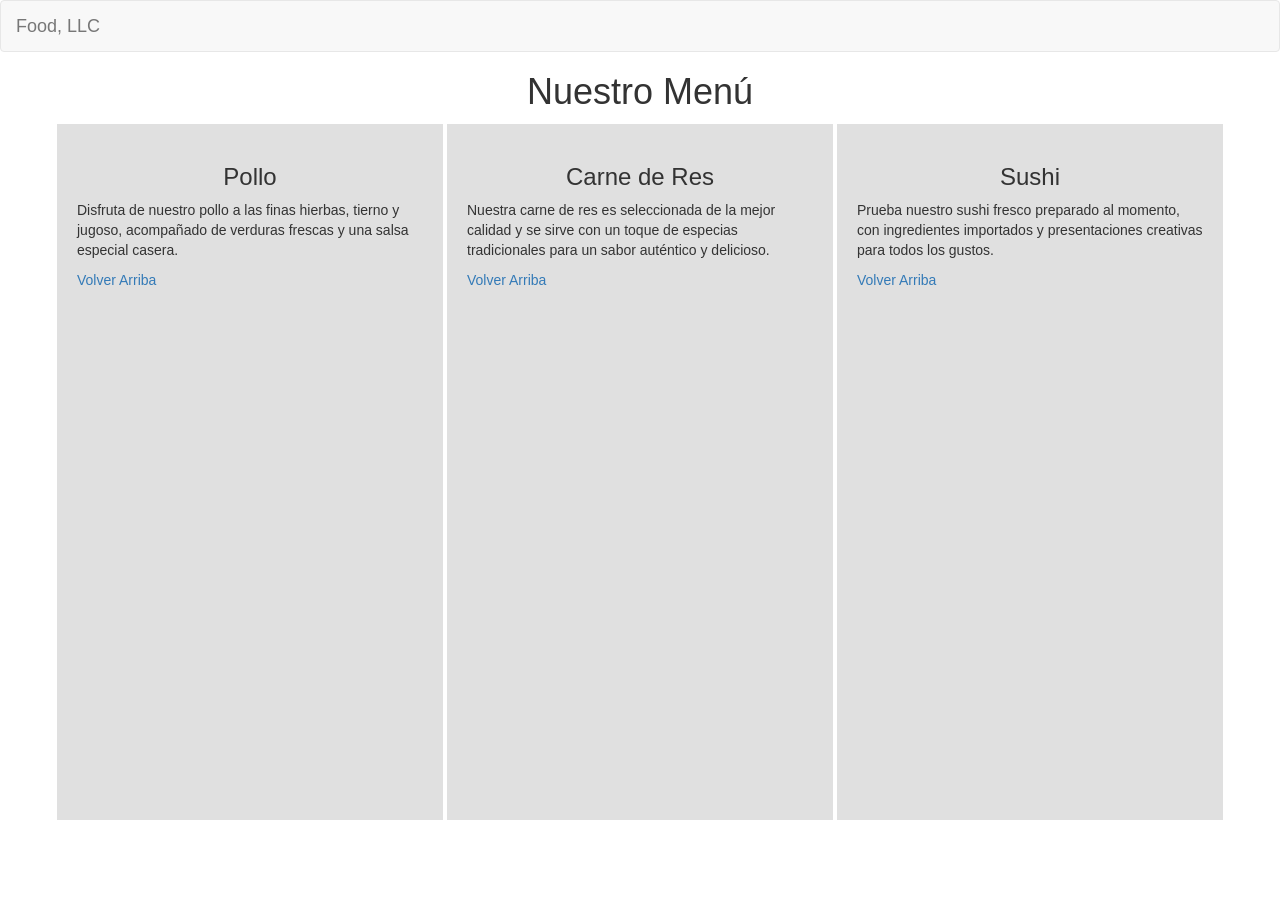
<file: module3-solution/index.html>
<!DOCTYPE html>
<html lang="es">
<head>
    <meta charset="utf-8">
    <meta http-equiv="X-UA-Compatible" content="IE=edge">
    <meta name="viewport" content="width=device-width, initial-scale=1">
    <title>Module 3 Solution</title>

    <link rel="stylesheet" href="https://maxcdn.bootstrapcdn.com/bootstrap/3.3.7/css/bootstrap.min.css">
    <link rel="stylesheet" href="css/styles.css">
</head>
<body>

    <nav class="navbar navbar-default">
        <div class="container-fluid">
            <div class="navbar-header">
                <button type="button" class="navbar-toggle collapsed" data-toggle="collapse" data-target="#mobile-menu" aria-expanded="false">
                    <span class="sr-only">Activar navegación</span>
                    <span class="icon-bar"></span>
                    <span class="icon-bar"></span>
                    <span class="icon-bar"></span>
                </button>
                <a class="navbar-brand" href="#">Food, LLC</a>
            </div>

            <div class="collapse navbar-collapse" id="mobile-menu">
                <ul class="nav navbar-nav visible-xs text-center">
                    <li><a href="#pollo">Pollo</a></li>
                    <li><a href="#res">Carne de Res</a></li>
                    <li><a href="#sushi">Sushi</a></li>
                </ul>
            </div>
        </div>
    </nav>

    <h1 id="top" class="text-center">Nuestro Menú</h1>

    <div class="container">
        <div class="row">
            
            <div id="pollo" class="col-md-4 col-sm-6 col-xs-12 menu-section">
                <h3 class="text-center">Pollo</h3>
                <p>Disfruta de nuestro pollo a las finas hierbas, tierno y jugoso, acompañado de verduras frescas y una salsa especial casera.</p>
                <a href="#top">Volver Arriba</a>
            </div>

            <div id="res" class="col-md-4 col-sm-6 col-xs-12 menu-section">
                <h3 class="text-center">Carne de Res</h3>
                <p>Nuestra carne de res es seleccionada de la mejor calidad y se sirve con un toque de especias tradicionales para un sabor auténtico y delicioso.</p>
                <a href="#top">Volver Arriba</a>
            </div>

            <div id="sushi" class="col-md-4 col-sm-12 col-xs-12 menu-section">
                <h3 class="text-center">Sushi</h3>
                <p>Prueba nuestro sushi fresco preparado al momento, con ingredientes importados y presentaciones creativas para todos los gustos.</p>
                <a href="#top">Volver Arriba</a>
            </div>

        </div>
    </div>

    <script src="https://ajax.googleapis.com/ajax/libs/jquery/1.12.4/jquery.min.js"></script>
    <script src="https://maxcdn.bootstrapcdn.com/bootstrap/3.3.7/js/bootstrap.min.js"></script>
</body>
</html>
</file>
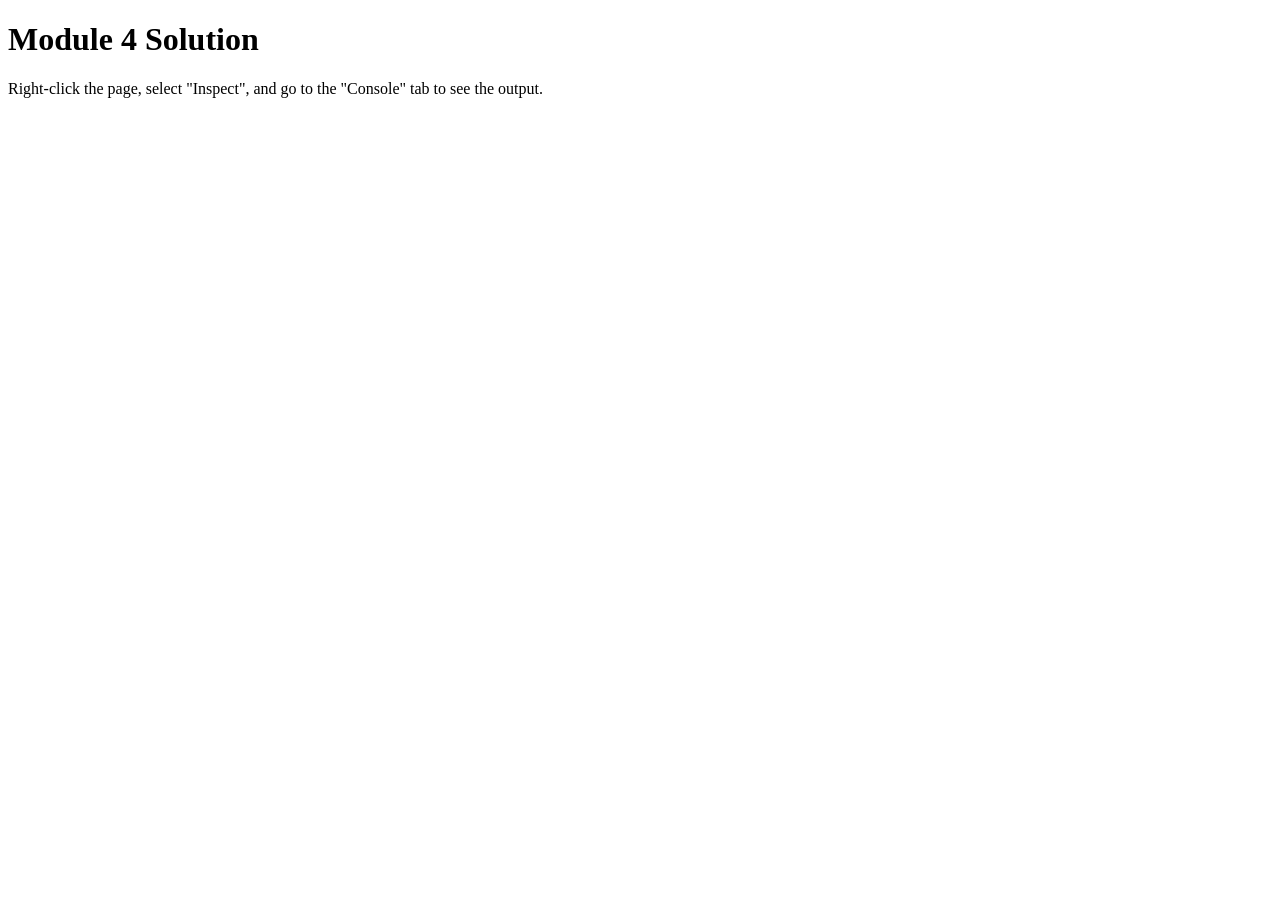
<file: module4-solution/index.html>
<!DOCTYPE html>
<html lang="en">
<head>
  <meta charset="utf-8">
  <title>Module 4 Solution</title>
  <script src="SpeakHello.js"></script>
  <script src="SpeakGoodBye.js"></script>
  <script src="script.js"></script>
</head>
<body>
  <h1>Module 4 Solution</h1>
  <p>Right-click the page, select "Inspect", and go to the "Console" tab to see the output.</p>
</body>
</html>
</file>
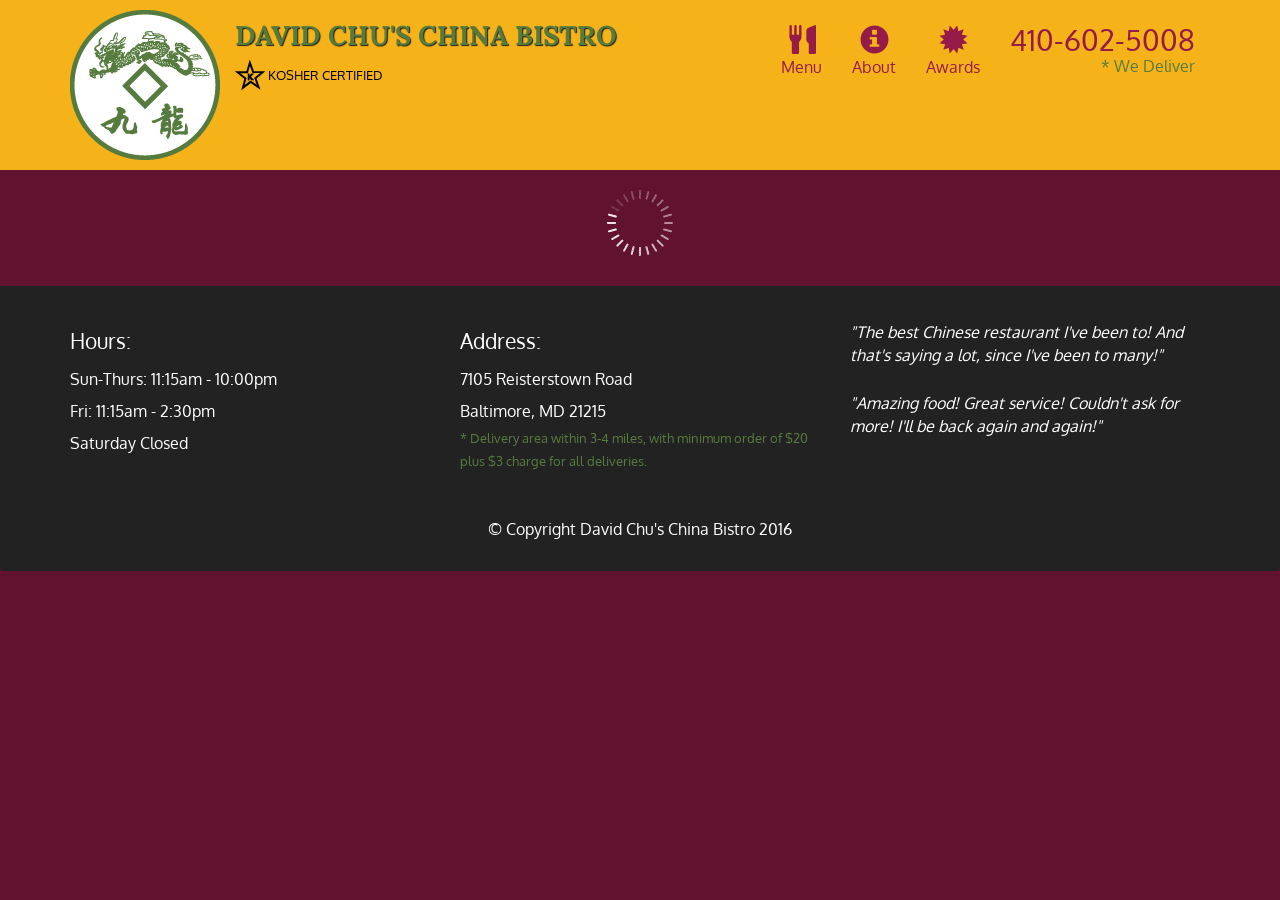
<file: module5-solution/index.html>
<!doctype html>
<html lang="en">
  <head>
    <meta charset="utf-8">
    <meta http-equiv="X-UA-Compatible" content="IE=edge">
    <meta name="viewport" content="width=device-width, initial-scale=1">
    <title>David Chu's China Bistro</title>
    <link rel="stylesheet" href="css/bootstrap.min.css">
    <link rel="stylesheet" href="css/styles.css">
    <link href='https://fonts.googleapis.com/css?family=Oxygen:400,300,700' rel='stylesheet' type='text/css'>
    <link href='https://fonts.googleapis.com/css?family=Lora' rel='stylesheet' type='text/css'>
  </head>
<body>
  <header>
    <nav id="header-nav" class="navbar navbar-default">
      <div class="container">
        <div class="navbar-header">
          <a href="index.html" class="pull-left visible-md visible-lg">
            <div id="logo-img" alt="Logo image"></div>
          </a>

          <div class="navbar-brand">
            <a href="index.html"><h1>David Chu's China Bistro</h1></a>
            <p>
              <img src="images/star-k-logo.png" alt="Kosher certification">
              <span>Kosher Certified</span>
            </p>
          </div>

          <button id="navbarToggle" type="button" class="navbar-toggle collapsed" data-toggle="collapse" data-target="#collapsable-nav" aria-expanded="false">
            <span class="sr-only">Toggle navigation</span>
            <span class="icon-bar"></span>
            <span class="icon-bar"></span>
            <span class="icon-bar"></span>
          </button>
        </div>
        
        <div id="collapsable-nav" class="collapse navbar-collapse">
           <ul id="nav-list" class="nav navbar-nav navbar-right">
            <li id="navHomeButton" class="visible-xs active">
              <a href="index.html">
                <span class="glyphicon glyphicon-home"></span> Home</a>
            </li>
            <li id="navMenuButton">
              <a href="#" onclick="$dc.loadMenuCategories();">
                <span class="glyphicon glyphicon-cutlery"></span><br class="hidden-xs"> Menu</a>
            </li>
            <li>
              <a href="#">
                <span class="glyphicon glyphicon-info-sign"></span><br class="hidden-xs"> About</a>
            </li>
            <li>
              <a href="#">
                <span class="glyphicon glyphicon-certificate"></span><br class="hidden-xs"> Awards</a>
            </li>
            <li id="phone" class="hidden-xs">
              <a href="tel:410-602-5008">
                <span>410-602-5008</span></a><div>* We Deliver</div>
            </li>
          </ul><!-- #nav-list -->
        </div><!-- .collapse .navbar-collapse -->
      </div><!-- .container -->
    </nav><!-- #header-nav -->
  </header>

  <div id="call-btn" class="visible-xs">
    <a class="btn" href="tel:410-602-5008">
    <span class="glyphicon glyphicon-earphone"></span>
    410-602-5008
    </a>
  </div>
  <div id="xs-deliver" class="text-center visible-xs">* We Deliver</div>

  <div id="main-content" class="container"></div>

  <footer class="panel-footer">
    <div class="container">
      <div class="row">
        <section id="hours" class="col-sm-4">
          <span>Hours:</span><br>
          Sun-Thurs: 11:15am - 10:00pm<br>
          Fri: 11:15am - 2:30pm<br>
          Saturday Closed
          <hr class="visible-xs">
        </section>
        <section id="address" class="col-sm-4">
          <span>Address:</span><br>
          7105 Reisterstown Road<br>
          Baltimore, MD 21215
          <p>* Delivery area within 3-4 miles, with minimum order of $20 plus $3 charge for all deliveries.</p>
          <hr class="visible-xs">
        </section>
        <section id="testimonials" class="col-sm-4">
          <p>"The best Chinese restaurant I've been to! And that's saying a lot, since I've been to many!"</p>
          <p>"Amazing food! Great service! Couldn't ask for more! I'll be back again and again!"</p>
        </section>
      </div>
      <div class="text-center">&copy; Copyright David Chu's China Bistro 2016</div>
    </div>
  </footer>

  <!-- jQuery (Bootstrap JS plugins depend on it) -->
  <script src="js/jquery-2.1.4.min.js"></script>
  <script src="js/bootstrap.min.js"></script>
  <script src="js/ajax-utils.js"></script>
  <script src="js/script.js"></script>
</body>
</html>
</file>
<file: module3-solution/css/styles.css>
.menu-section {
    height: 700px; 
    background-color: #e0e0e0;
    border: 2px solid #ffffff;
    margin-bottom: 20px; 
    padding: 20px;
}


@media (max-width: 767px) {
    
    #mobile-menu {
        background-color: #f8f8f8;
        border-top: 1px solid #ddd;
    }
    
    #mobile-menu .nav li {
        border-bottom: 1px solid #ddd;
    }
}
</file>
<file: module5-solution/css/styles.css>
body {
  font-size: 16px;
  color: #fff;
  background-color: #61122f;
  font-family: 'Oxygen', sans-serif;
}

/** HEADER **/
#header-nav {
  background-color: #f6b319;
  border-radius: 0;
  border: 0;
}

#logo-img {
  background: url('../images/restaurant-logo_large.png') no-repeat;
  width: 150px;
  height: 150px;
  margin: 10px 15px 10px 0;
}

.navbar-brand {
  padding-top: 25px;
}
.navbar-brand h1 { /* Restaurant name */
  font-family: 'Lora', serif;
  color: #557c3e;
  font-size: 1.5em;
  text-transform: uppercase;
  font-weight: bold;
  text-shadow: 1px 1px 1px #222;
  margin-top: 0;
  margin-bottom: 0;
  line-height: .75;
}
.navbar-brand a:hover, .navbar-brand a:focus {
  text-decoration: none;
}
.navbar-brand p { /* Kosher cert */
  color: #000;
  text-transform: uppercase;
  font-size: .7em;
  margin-top: 15px;
}
.navbar-brand p span { /* Star-K */
  vertical-align: middle;
}

#nav-list {
  margin-top: 10px;
}
#nav-list a {
  color: #951C49;
  text-align: center;
}
#nav-list a:hover {
  background: #E7E7E7;
}
#nav-list a span {
  font-size: 1.8em;
}

#phone {
  margin-top: 5px;
}
#phone a { /* Phone number */
  text-align: right;
  padding-bottom: 0;
}
#phone div { /* We Deliver */
  color: #557c3e;
  text-align: right;
  padding-right: 15px;
}

.navbar-header button.navbar-toggle, .navbar-header .icon-bar {
  border: 1px solid #61122f;
}
.navbar-header button.navbar-toggle {
  clear: both;
  margin-top: -30px;
}
/* END HEADER */

/* FOOTER */
.panel-footer {
  margin-top: 30px;
  padding-top: 35px;
  padding-bottom: 30px;
  background-color: #222;
  border-top: 0;
}
.panel-footer div.row {
  margin-bottom: 35px;
}
#hours, #address {
  line-height: 2;
}
#hours > span, #address > span {
  font-size: 1.3em;
}
#address p {
  color: #557c3e;
  font-size: .8em;
  line-height: 1.8;
}
#testimonials {
  font-style: italic;
}
#testimonials p:nth-child(2) {
  margin-top: 25px;
}
/* END FOOTER */



/* HOME PAGE */
.container .jumbotron {
  box-shadow: 0 0 50px #3F0C1F;
  border: 2px solid #3F0C1F;
}

#menu-tile, #specials-tile, #map-tile {
  height: 250px;
  width: 100%;
  margin-bottom: 15px;
  position: relative;
  border: 2px solid #3F0C1F;
  overflow: hidden;
}
#menu-tile:hover, #specials-tile:hover, #map-tile:hover {
  box-shadow: 0 1px 5px 1px #cccccc;
}
#menu-tile {
  background: url('../images/menu-tile.jpg') no-repeat;
  background-position: center;
}
#specials-tile {
  background: url('../images/specials-tile.jpg') no-repeat;
  background-position: center;
}
#menu-tile span, #specials-tile span, #map-tile span {
  position: absolute;
  bottom: 0;
  right: 0;
  width: 100%;
  text-align: center;
  font-size: 1.6em;
  text-transform: uppercase;
  background-color: #000;
  color: #fff;
  opacity: .8;
}
/* END HOME PAGE */

/* MENU CATEGORIES PAGE */
.category-tile { 
  position: relative;
  border: 2px solid #3F0C1F;
  overflow: hidden;
  width: 200px;
  height: 200px;
  margin: 0 auto 15px;
}
.category-tile span {
  position: absolute;
  bottom: 0;
  right: 0;
  width: 100%;
  text-align: center;
  font-size: 1.2em;
  text-transform: uppercase;
  background-color: #000;
  color: #fff;
  opacity: .8;
}
.category-tile:hover {
  box-shadow: 0 1px 5px 1px #cccccc;
}

#menu-categories-title + div {
  margin-bottom: 50px;
}
/* END MENU CATEGORIES PAGE */

/* SINGLE CATEGORY PAGE */
.menu-item-tile {
  margin-bottom: 25px;
}
.menu-item-tile hr {
  width: 80%;
}
.menu-item-tile .menu-item-price {
  font-size: 1.1em;
  text-align: right;
  margin-top: -15px;
  margin-right: -15px;
}
.menu-item-tile .menu-item-price span {
  font-size: .6em;
}
.menu-item-photo {
  position: relative;
  border: 2px solid #3F0C1F; 
  overflow: hidden;
  padding: 0;
  margin-right: -15px;
  margin-left: auto;
  margin-bottom: 20px;
  max-width: 250px;
}
.menu-item-photo div {
  position: absolute;
  bottom: 0;
  right: 0;
  width: 80px;
  background-color: #557c3e;
  text-align: center;
}
.menu-item-description {
  padding-right: 30px;
}
h3.menu-item-title {
  margin: 0 0 10px;
}
.menu-item-details {
  font-size: .9em;
  font-style: italic;
}
/* END SINGLE CATEGORY PAGE */


/********** Large devices only **********/
@media (min-width: 1200px) {
  .container .jumbotron {
    background: url('../images/jumbotron_1200.jpg') no-repeat;
    height: 675px;
  }
}

/********** Medium devices only **********/
@media (min-width: 992px) and (max-width: 1199px) {
  /* Header */
  #logo-img {
    background: url('../images/restaurant-logo_medium.png') no-repeat;
    width: 100px;
    height: 100px;
    margin: 5px 5px 5px 0;
  }
  /* End Header */

  /* Home Page */
  .container .jumbotron {
    background: url('../images/jumbotron_992.jpg') no-repeat;
    height: 558px;
  }
  /* End Home Page */
}

/********** Small devices only **********/
@media (min-width: 768px) and (max-width: 991px) {
  /* Home Page */
  .container .jumbotron {
    background: url('../images/jumbotron_768.jpg') no-repeat;
    height: 432px;
  }
  /* End Home Page */
}

/********** Extra small devices only **********/
@media (max-width: 767px) {
  /* Header */
  .navbar-brand {
    padding-top: 10px;
    height: 80px;
  }
  .navbar-brand h1 { /* Restaurant name */
    padding-top: 10px;
    font-size: 5vw; /* 1vw = 1% of viewport width */
  }
  .navbar-brand p { /* Kosher cert */
    font-size: .6em;
    margin-top: 12px;
  }
  .navbar-brand p img { /* Star-K */
    height: 20px;
  }

  #collapsable-nav a { /* Collapsed nav menu text */
    font-size: 1.2em;
  }
  #collapsable-nav a span { /* Collapsed nav menu glyph */
    font-size: 1em;
    margin-right: 5px;
  }

  #call-btn > a {
    font-size: 1.5em;
    display: block;
    margin: 0 20px;
    padding: 10px;
    border: 2px solid #fff;
    background-color: #f6b319;
    color: #951c49;
  }
  #xs-deliver {
    margin-top: 5px;
    font-size: .7em;
    letter-spacing: .1em;
    text-transform: uppercase;
  }
  /* End Header */

  /* Footer */
  .panel-footer section {
    margin-bottom: 30px;
    text-align: center;
  }
  .panel-footer section:nth-child(3) {
    margin-bottom: 0; /* margin already exists on the whole row */
  }
  .panel-footer section hr {
    width: 50%;
  }
  /* End Footer */

  /* Home Page */
  .container .jumbotron {
    margin-top: 30px;
    padding: 0;
  }
  #menu-tile, #specials-tile {
    width: 360px;
    margin: 0 auto 15px;
  }

  .menu-item-photo {
    margin-right: auto;
  }
  .menu-item-tile .menu-item-price {
    text-align: center;
  }
  .menu-item-description {
    text-align: center;;
  }
}


/********** Super extra small devices Only :-) (e.g., iPhone 4) **********/
@media (max-width: 479px) {
  /* Header */
  .navbar-brand h1 { /* Restaurant name */
    padding-top: 5px;
    font-size: 6vw;
  }
  /* End Header */
  
  /* Home page */
  #menu-tile, #specials-tile {
    width: 280px;
    margin: 0 auto 15px;
  }

  .col-xxs-12 {
    position: relative;
    min-height: 1px;
    padding-right: 15px;
    padding-left: 15px;
    float: left;
    width: 100%;
  }
}
</file>
